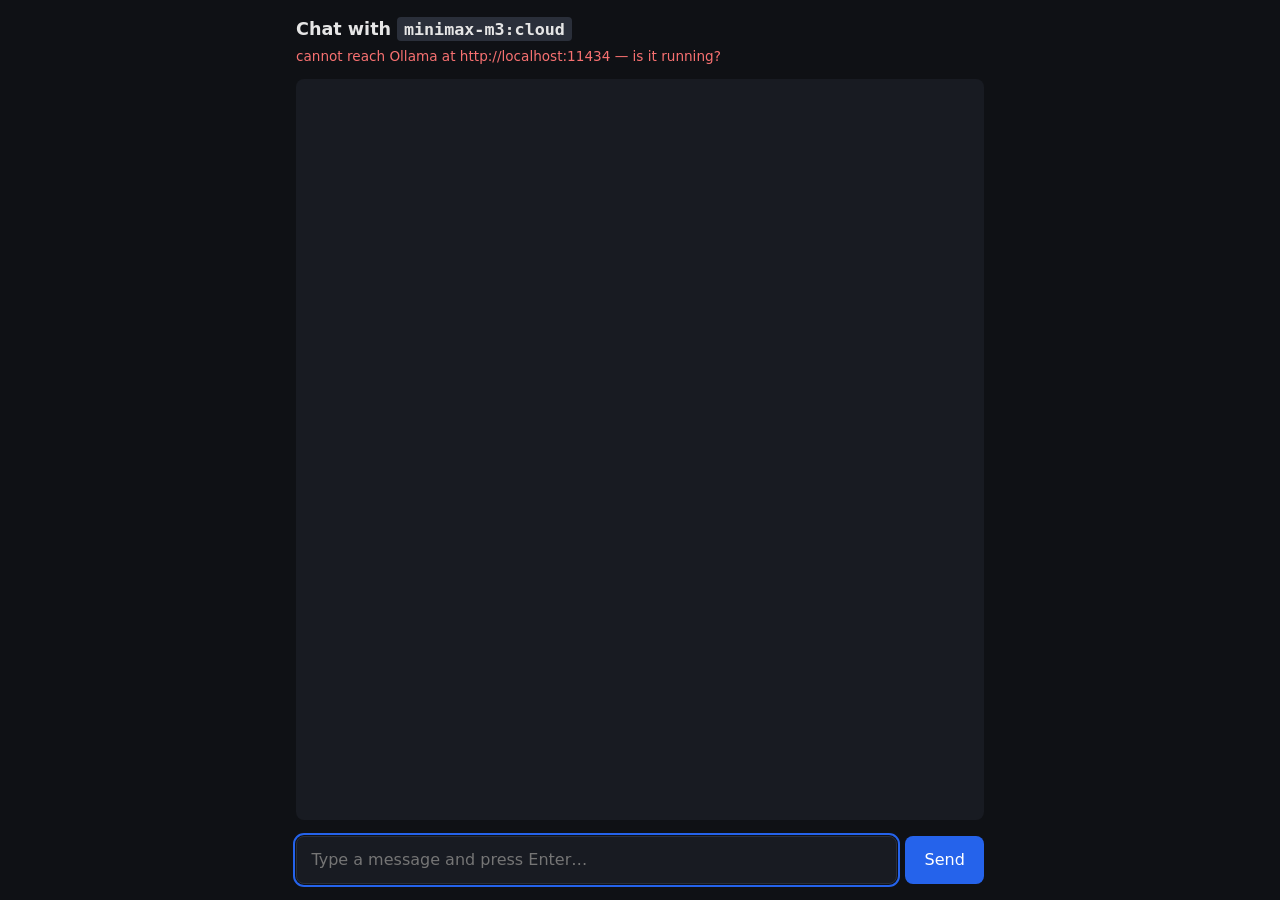
<file: chat.html>
<!DOCTYPE html>
<html lang="en">
<head>
  <meta charset="UTF-8" />
  <title>Local Ollama Chat</title>
  <link rel="stylesheet" href="chat.css" />
</head>
<body>
  <main class="chat">
    <header class="chat__header">
      <h1>Chat with <code>minimax-m3:cloud</code></h1>
      <p class="chat__status" id="status">connecting…</p>
    </header>

    <ol class="chat__log" id="log" aria-live="polite"></ol>

    <form class="chat__form" id="form" autocomplete="off">
      <input
        class="chat__input"
        id="input"
        type="text"
        placeholder="Type a message and press Enter…"
        required
        autofocus
      />
      <button class="chat__send" type="submit">Send</button>
    </form>
  </main>
  <script src="chat.js"></script>
</body>
</html>
</file>
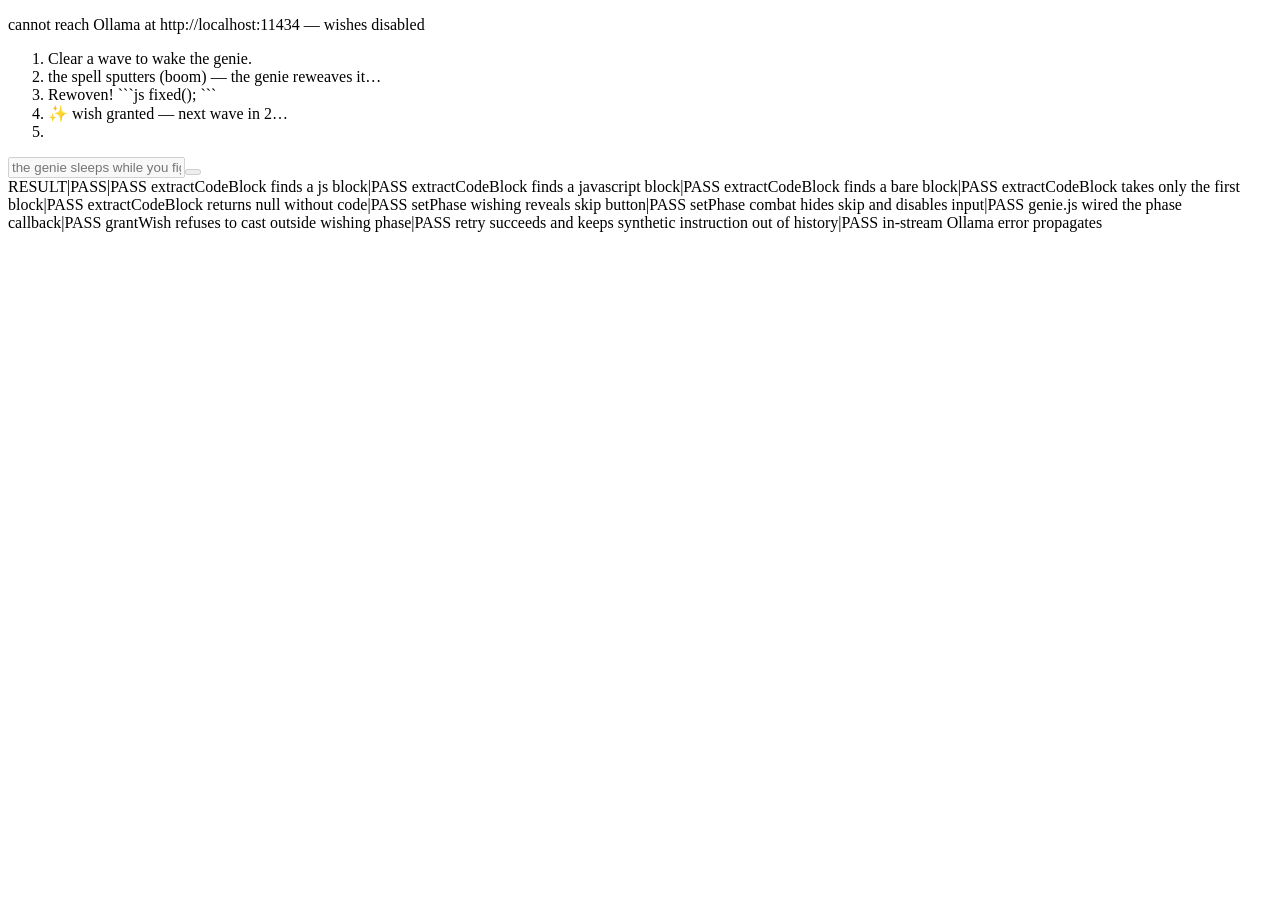
<file: tests/genie-client.test.html>
<!DOCTYPE html>
<html>
<body>
  <!-- Minimal DOM + game stubs so genie.js loads without sketch.js/Ollama -->
  <p id="status"></p>
  <ol id="log"></ol>
  <button id="skip" hidden></button>
  <form id="form"><input id="input" /><button id="send"></button></form>
  <script>
    var genie = {
      hooks: { onUpdate: [], onDraw: [] },
      activeWishes: [],
      onPhaseChange: null,
      onHookError: null,
      applyWish: () => ({ ok: true }),
    };
    var gameState = "start";
    var score = 0, lives = 3, level = 1;
    var config = {};
    function startNextWave() {}
  </script>
  <script src="../genie.js"></script>
  <script src="harness.js"></script>
  <script>
    window.addEventListener("load", () =>
      setTimeout(() => preflight().then(run), 100));

    let retryHistoryClean = null;
    let streamErrorSurfaced = null;
    async function preflight() {
      // Exercise the fail-once-then-succeed retry flow with a mocked fetch.
      let calls = 0;
      genie.applyWish = () => (++calls === 1
        ? { ok: false, error: "boom" }
        : { ok: true });
      const ndjson =
        JSON.stringify({ message: { content: "Rewoven!\n```js\nfixed();\n```" } }) + "\n" +
        JSON.stringify({ done: true }) + "\n";
      const realFetch = window.fetch;
      window.fetch = async () => new Response(ndjson, { status: 200 });
      gameState = "wishing";
      await grantWish("test wish", "bad code");
      gameState = "start";
      genie.applyWish = () => ({ ok: true });
      retryHistoryClean = !history.some((m) => m.content.includes("[Your spell failed"));

      // Exercise the in-stream Ollama error path.
      window.fetch = async () =>
        new Response(JSON.stringify({ error: "model exploded" }) + "\n", { status: 200 });
      try {
        await streamReply(null);
        streamErrorSurfaced = "no-throw";
      } catch (e) {
        streamErrorSurfaced = e.message;
      }
      window.fetch = realFetch;
    }

    function run() {
      check("extractCodeBlock finds a js block", () =>
        extractCodeBlock("Granted!\n```js\nconfig.x = 1;\n```\nEnjoy.") === "config.x = 1;");
      check("extractCodeBlock finds a javascript block", () =>
        extractCodeBlock("```javascript\nlives++;\n```") === "lives++;");
      check("extractCodeBlock finds a bare block", () =>
        extractCodeBlock("```\nscore = 9;\n```") === "score = 9;");
      check("extractCodeBlock takes only the first block", () =>
        extractCodeBlock("```js\nfirst();\n```\nand\n```js\nsecond();\n```") === "first();");
      check("extractCodeBlock returns null without code", () =>
        extractCodeBlock("no wish for you, mortal") === null);
      check("setPhase wishing reveals skip button", () => {
        setPhase("wishing");
        return skipBtn.hidden === false;
      });
      check("setPhase combat hides skip and disables input", () => {
        setPhase("combat");
        return skipBtn.hidden === true && input.disabled === true;
      });
      check("genie.js wired the phase callback", () => genie.onPhaseChange === setPhase);
      check("grantWish refuses to cast outside wishing phase", () => {
        let called = 0;
        const realApply = genie.applyWish;
        genie.applyWish = () => { called++; return { ok: true }; };
        gameState = "playing";
        grantWish("test wish", "1+1");
        genie.applyWish = realApply;
        gameState = "start";
        return called === 0;
      });
      check("retry succeeds and keeps synthetic instruction out of history", () =>
        retryHistoryClean === true);
      check("in-stream Ollama error propagates", () =>
        streamErrorSurfaced === "model exploded");
      report();
    }
  </script>
</body>
</html>
</file>
<file: chat.css>
:root {
  --bg: #0f1115;
  --panel: #181b22;
  --text: #e6e6e6;
  --muted: #8a8f99;
  --user: #2563eb;
  --bot: #2a2f3a;
  --accent: #4ade80;
}

* { box-sizing: border-box; }

html, body {
  margin: 0;
  height: 100%;
  background: var(--bg);
  color: var(--text);
  font: 16px/1.5 system-ui, -apple-system, Segoe UI, Roboto, sans-serif;
}

.chat {
  max-width: 720px;
  height: 100vh;
  margin: 0 auto;
  display: flex;
  flex-direction: column;
  padding: 1rem;
}

.chat__header h1 {
  font-size: 1.1rem;
  margin: 0 0 0.25rem;
}

.chat__header code {
  background: var(--bot);
  padding: 0.1em 0.4em;
  border-radius: 4px;
  font-size: 0.95em;
}

.chat__status {
  margin: 0 0 0.75rem;
  font-size: 0.85rem;
  color: var(--muted);
}

.chat__status--ok { color: var(--accent); }
.chat__status--err { color: #f87171; }

.chat__log {
  flex: 1;
  list-style: none;
  margin: 0 0 1rem;
  padding: 0.5rem;
  background: var(--panel);
  border-radius: 8px;
  overflow-y: auto;
  display: flex;
  flex-direction: column;
  gap: 0.5rem;
}

.msg {
  max-width: 85%;
  padding: 0.6rem 0.85rem;
  border-radius: 12px;
  white-space: pre-wrap;
  word-wrap: break-word;
}

.msg--user {
  align-self: flex-end;
  background: var(--user);
  color: white;
}

.msg--bot {
  align-self: flex-start;
  background: var(--bot);
}

.chat__form {
  display: flex;
  gap: 0.5rem;
}

.chat__input {
  flex: 1;
  padding: 0.7rem 0.9rem;
  border-radius: 8px;
  border: 1px solid #2a2f3a;
  background: var(--panel);
  color: var(--text);
  font: inherit;
}

.chat__input:focus {
  outline: 2px solid var(--user);
  outline-offset: 1px;
}

.chat__send {
  padding: 0.7rem 1.2rem;
  border: none;
  border-radius: 8px;
  background: var(--user);
  color: white;
  font: inherit;
  cursor: pointer;
}

.chat__send:disabled {
  opacity: 0.5;
  cursor: not-allowed;
}
</file>
